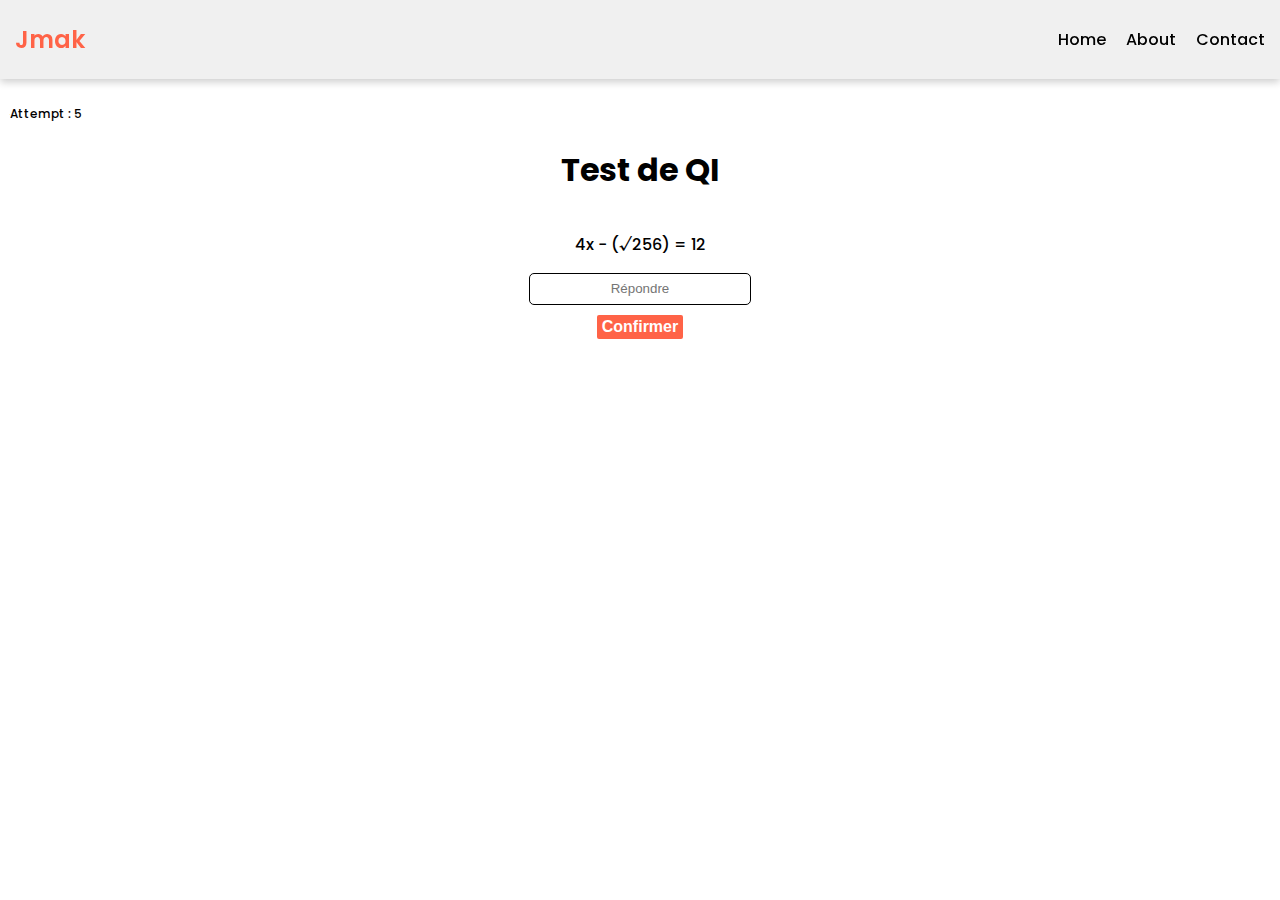
<file: index.html>
<!DOCTYPE html>
<html lang="fr">
<head>
  <meta charset="UTF-8">
  <meta http-equiv="X-UA-Compatible" content="IE=Edge">
  <meta name="viewport" content="width=device-width, initial-scale=1">

  <title>Jmak</title>
  <!-- HTML -->
  <style>
@import url('https://fonts.googleapis.com/css2?family=Poppins:ital,wght@0,100;0,200;0,300;0,400;0,500;0,600;0,700;0,800;0,900;1,100;1,200;1,300;1,400;1,500;1,600;1,700;1,800;1,900&display=swap');
</style>
  <!-- Custom Styles -->
  <link rel="stylesheet" href="style.css">
</head>

<body>
  <header class="entete">
    <a href="index.html">
      <div class="logo">Jmak</div>
    </a>
    <a href="#">
      <div class="entete-item">Home</div>
    </a>
    <a href="about.html">
      <div class="entete-item">About</div>
    </a>
    <a href="#">
      <div class="entete-item">Contact</div>
    </a>
  </header>
  
  <main>
    <span class="attempt"></span>
    <h1>Test de QI</h1>
    <div class="qst">
      <p class="equation"></p>
      <input id="input" type="text" placeholder="Répondre">
      <button onclick="getTest()">Confirmer</button>
      <p class="reponse"></p>
    </div>
  </main>
  
  <!-- Project -->
  <script src="main.js">
  </script>
</body>
</html>
</file>
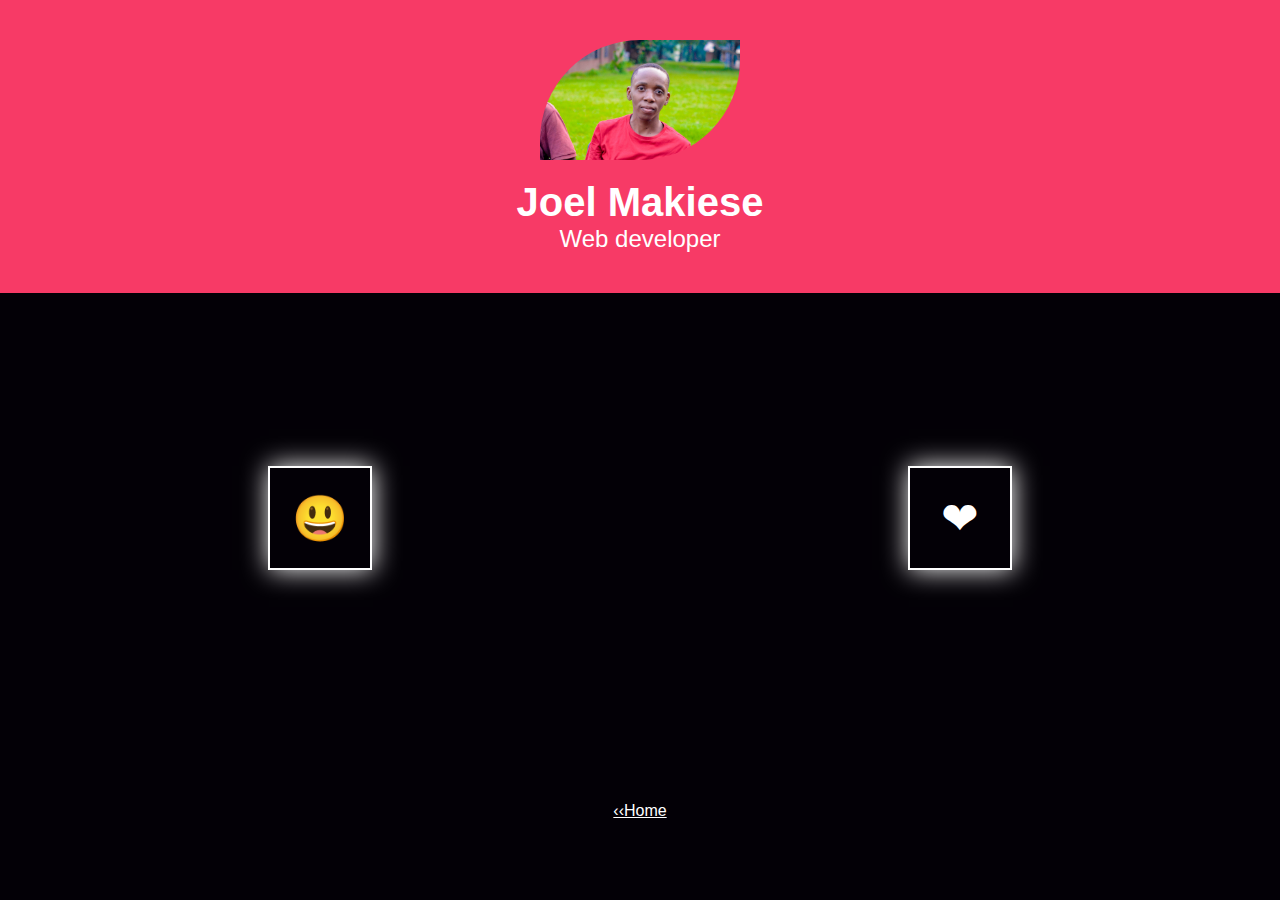
<file: about.html>
<!DOCTYPE html>
<html>

<head>
  <meta charset="UTF-8">
  <meta name="viewport" content="width=device-width, initial-scale=1">
  <link rel="stylesheet" href="about.css">
  <title>About</title>
</head>

<body>
  <div class="profil">
    <img src="me.jpg" alt="my profil">
    <span class="name">Joel Makiese</span>
    <span>Web developer </span>
  </div>
  
  <div class="cont">
    <div class="carre1 carre"></div>
    <div class="carre2 carre"></div>
  </div>
  <a class="button" href="index.html" >‹‹Home</a>

<script>
  let carre = document.querySelectorAll('.carre');
  carre[0].innerHTML = '\u{1F603}';
  carre[1].innerHTML = '\u{2764}';
//  console.log(carre);
</script>
</body>
</html>
</file>
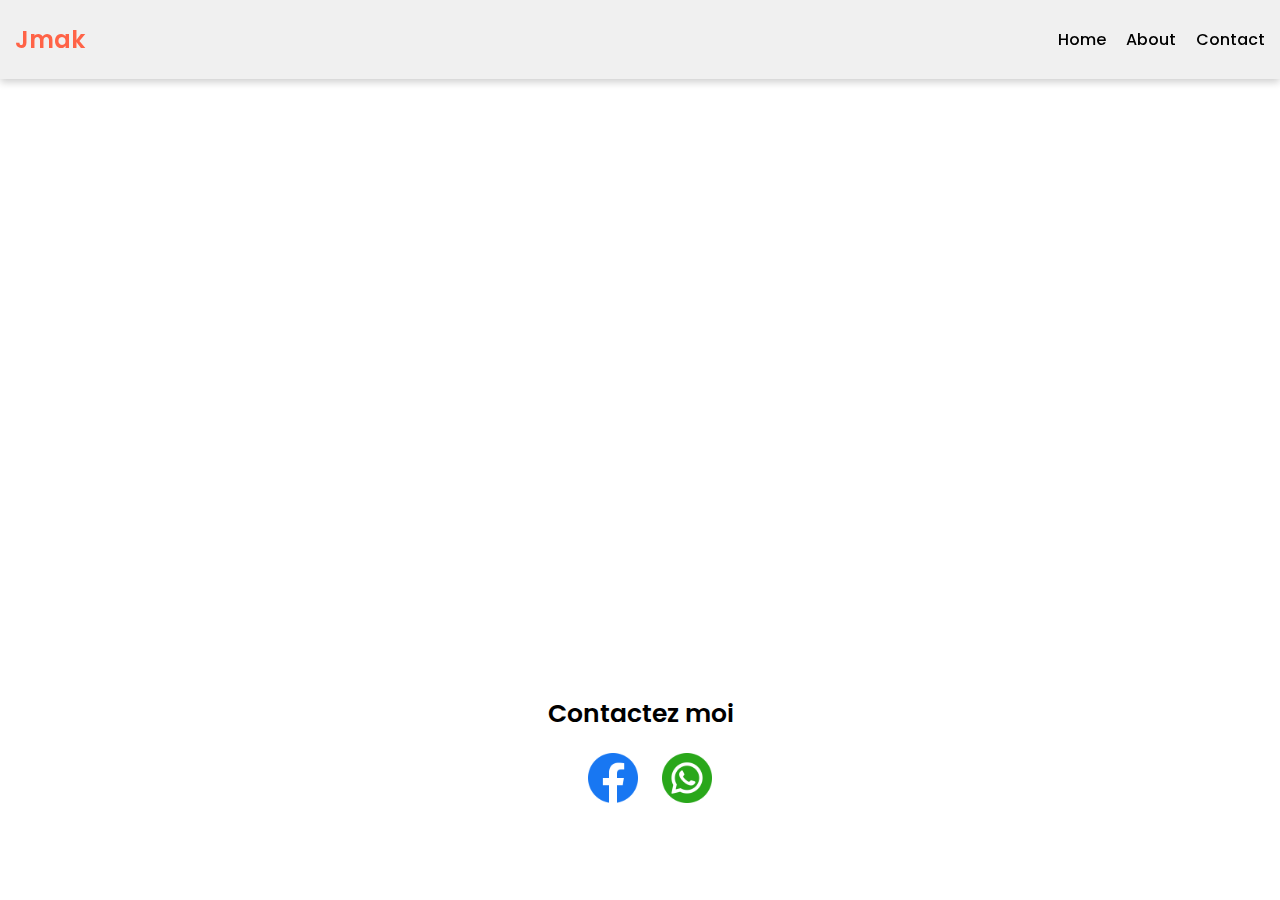
<file: contact.html>
<!DOCTYPE html>
<html>

<head>
  <meta charset="UTF-8">
  <meta name="viewport" content="width=device-width, initial-scale=1">
  <title>Contact</title>
  <link rel="stylesheet" href="style.css">
  <style>
@import url('https://fonts.googleapis.com/css2?family=Poppins:ital,wght@0,100;0,200;0,300;0,400;0,500;0,600;0,700;0,800;0,900;1,100;1,200;1,300;1,400;1,500;1,600;1,700;1,800;1,900&display=swap');
  </style>
</head>

<body>
  
  <header class="entete">
    <a href="index.html">
      <div class="logo">Jmak</div>
    </a>
    <a href="index.html">
      <div class="entete-item">Home</div>
    </a>
    <a href="about.html">
      <div class="entete-item">About</div>
    </a>
    <a href="contact.html">
      <div class="entete-item">Contact</div>
    </a>
  </header>
  

  
  <div class="contacts">
    <div class="msg">
      Contactez moi 
    </div>
    <div class="image">
      <a class="" href="https://www.facebook.com/jmack.makiese">
        <img class="fb" src="facebook.png" alt="facebook">
      </a>
      
      <a href="tel:+243828124285">
         <img class="wtsp" src="whatsapp.png" alt="whatsapp">
      </a>
     
    </div>
  </div>
</body>

</html>
</file>
<file: style.css>
body {
    font-size: 1rem;
    /*font-family: poppins, -apple-system, BlinkMacSystemFont, 'Segoe UI', Roboto, Oxygen, Ubuntu, Cantarell, 'Open Sans', 'Helvetica Neue', sans-serif;*/
    margin: 0;
    padding: 0;
    box-sizing: border-box;
    font-family: "poppins", system-ui;
}
header{
  top: 0;
  display: flex;
  width: 100%;
  justify-content: flex-end;
  flex-wrap: wrap;
  align-items: center;
  padding: 20px 0px;
  background: #f0f0f0;
  position: fixed;
  box-shadow: 0 3px 8px rgba(0, 0, 0, 0.2);
}
.entete a {
  text-decoration: none;
  color: black;
  font-weight: 500;
  margin-left: 10px;
  transition: all .3s ease;
  padding: 2px 5px;
  border-radius: 2px;
}
.entete a:hover{
  background: tomato;
  color: #fff;
}
.entete a:first-child {
  margin-right: auto;
  font-size: 1.5rem;
  color: tomato;
  font-weight: 600;
}
.entete a:first-child:hover {
  background: transparent;
}
.entete a:last-child {
  margin-right: 10px;
}
.entete-item:hover{
  animation: line 2s alternate;
}
@keyframes line {
  0% {
    border-bottom: 4px solid white;
  }
  30% {
    border-bottom: 2px solid white;
  }
  80% {
    border-bottom: 1px solid white;
  }
  100% {
    border-bottom: .5px solid white;
  }
}

main {
  margin-top: 100px;
  font-weight: 500;
}
h1{
  text-align: center;
}
.qst{
  display: flex;
  flex-direction: column;
  align-items: center;
}
input{
  width: 200px;
  height: 30px;
  border-radius: 5px;
  border-style: none;
  border: .5px solid;
  padding: 0 10px;
}
button{
  border: none;
  background: tomato;
  margin-top: 10px;
  border-radius: 2px;
  padding: 3px 5px;
  color: #fff;
  font-weight: 600;
  font-size: 16px;
}
input::placeholder{
  text-align: center;
}
.attempt{
  text-align: left;
  margin-left: 10px;
  font-weight: 500;
  font-size: 12px;
}
section{
  display: flex;
  justify-content: center;
  width: 100%;
}
.animation{
  font-size: 2.3rem;
  font-weight: bold;
  height: 70px;
  width: 100px;
  background: greenyellow;
  color: white;
  padding: 0 10px;
  border-radius: 2px;
  display: flex;
  justify-content: center;
  align-items: center;
}
.item2{
  margin-left: 5px;
  display: none;
}
.item1{
  display: none;
}

/* contact.html */

.msg{
  font-size: 25px;
  font-weight: 600;
  text-wrap: center;
}

.contacts{
  min-height: 90vh;
  display: flex;
  justify-content: flex-end;
  align-items: center;
  flex-direction: column;
}
.image{
  display flex;
}
.image a img{
  width: 50px;
  margin-left: 20px;
  margin-top: 20px;
}
.image a{
  text-decoration: none;
}
</file>
<file: about.css>
body{
  padding: 0;
  margin: 0 0 0 0;
  background: #030006;
  box-sizing: border-box;
  color: white;
  height: 100vh;
  display: flex;
  flex-direction: column;
  justify-content: center;
  align-items: center;
  font-family: "Poppins", sans-serif;
}
.profil{
  width:100%;
  display: flex;
  flex-direction: column;
  justify-content: center;
  align-items: center;
  padding: 40px 0;
  font-size: 1.5rem;
  font-weight: 500;
  background: #f73a66;
}
.name{
  font-weight: 600;
  font-size: 40px;
}
.profil img{
  width: 200px;
  height: 120px;
  object-fit: cover;
  border-radius: 100px 0 100px;
  margin: 0 0 20px 0;
  border: 0px solid white;
}
.button{
  color: white;
  margin-top: auto;
  margin-bottom: 80px;
  font-weight: 500;
}
.cont{
  display: flex;
  height: 50%;
  width: 100%;
  align-items: center;
  justify-content: space-around;
}
.carre1, .carre2{
  width: 100px;
  height: 100px;
  border: solid 2px white;
  font-size: 45px;
  display: flex;
  justify-content: center;
  align-items: center;
  box-shadow: 1px 0px 25px white;
}
.carre1{
  animation: scaled1 1s .5s ease infinite alternate;
}
.carre2{
  animation: scaled2 1s 1.2s ease infinite alternate;
}

@keyframes scaled1 {
  100% {
    transform: scale(1.2);
  }
}
@keyframes scaled2 {
  100%{
    transform: scale(1.2)
  }
}
</file>
